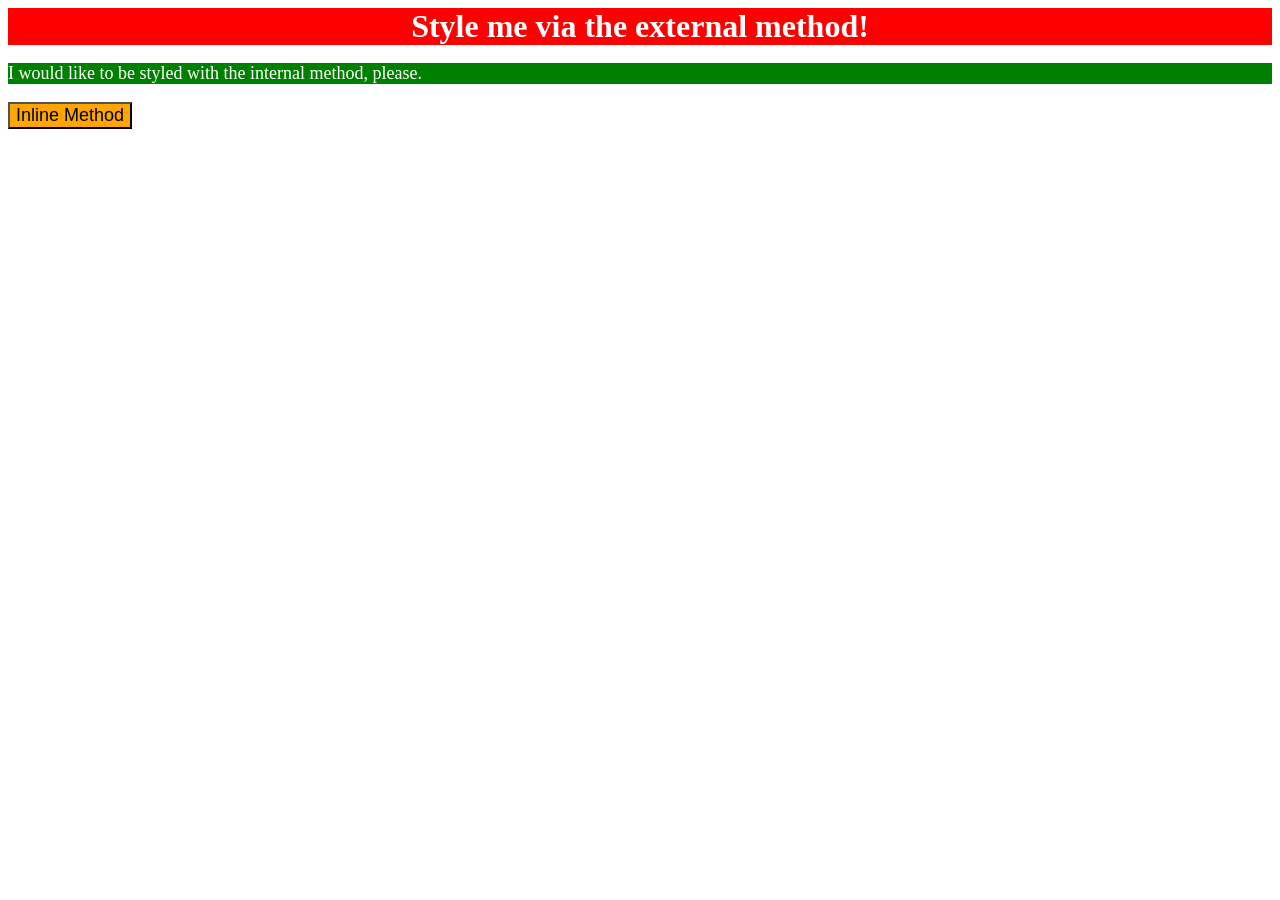
<file: foundations/intro-to-css/01-css-methods/index.html>
<!doctype html>
<html lang="en">
  <head>
    <meta charset="UTF-8" />
    <meta http-equiv="X-UA-Compatible" content="IE=edge" />
    <meta name="viewport" content="width=device-width, initial-scale=1.0" />
    <title>Methods for Adding CSS</title>
  </head>
  <body>
    <div
      style="
        background: red;
        font-size: 32px;
        text-align: center;
        font-weight: bold;
        color: white;
      "
    >
      Style me via the external method!
    </div>
    <p style="background-color: green; color: white; font-size: 18px">
      I would like to be styled with the internal method, please.
    </p>
    <button style="background-color: orange; font-size: 18px">
      Inline Method
    </button>
  </body>
</html>
</file>
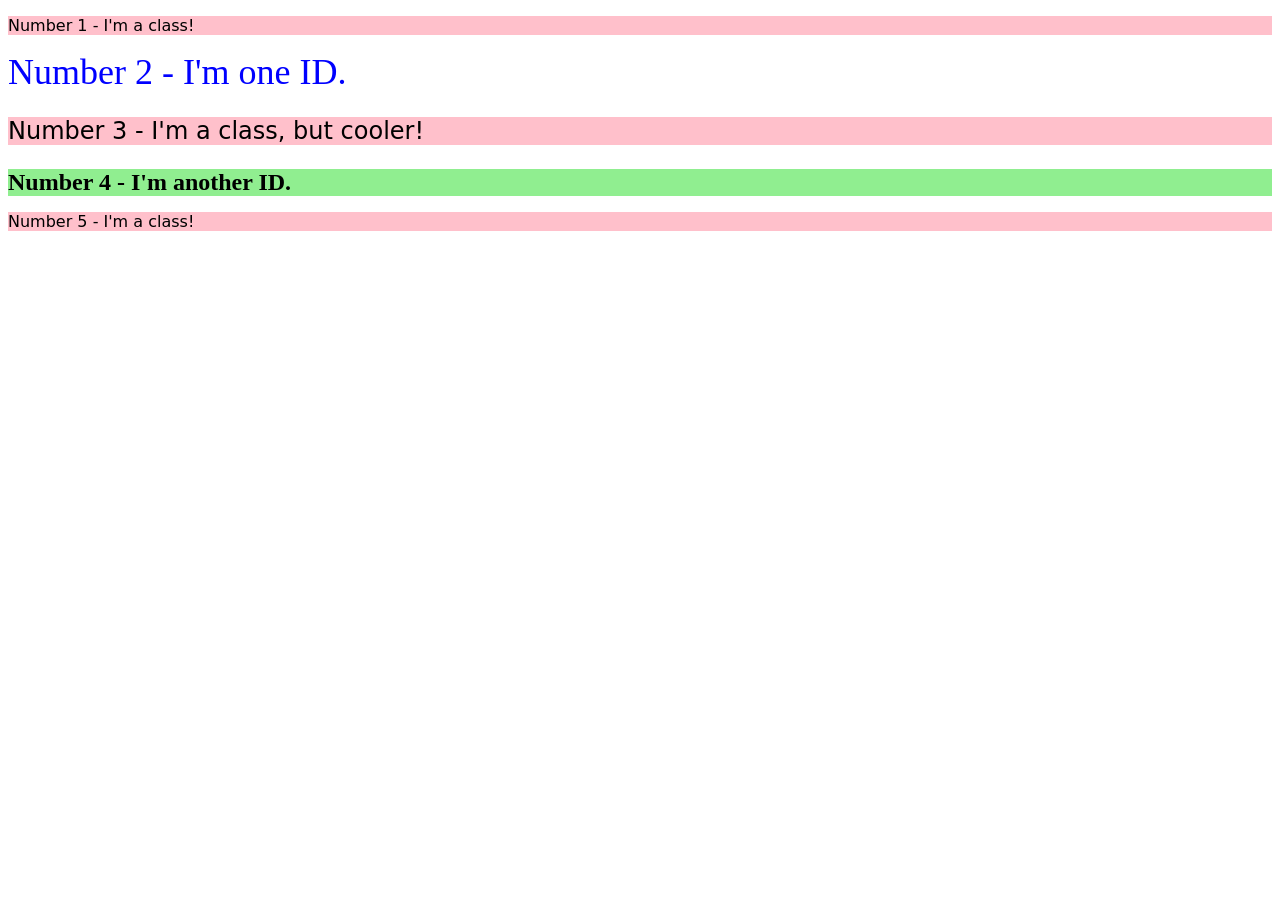
<file: foundations/intro-to-css/02-class-id-selectors/index.html>
<!doctype html>
<html lang="en">
  <head>
    <meta charset="UTF-8" />
    <meta http-equiv="X-UA-Compatible" content="IE=edge" />
    <meta name="viewport" content="width=device-width, initial-scale=1.0" />
    <title>Class and ID Selectors</title>
    <link rel="stylesheet" href="style.css" />
  </head>
  <body>
    <p class="odd">Number 1 - I'm a class!</p>
    <div id="second">Number 2 - I'm one ID.</div>
    <p id="third" class="odd">Number 3 - I'm a class, but cooler!</p>
    <div id="fourth">Number 4 - I'm another ID.</div>
    <p class="odd">Number 5 - I'm a class!</p>
  </body>
</html>
</file>
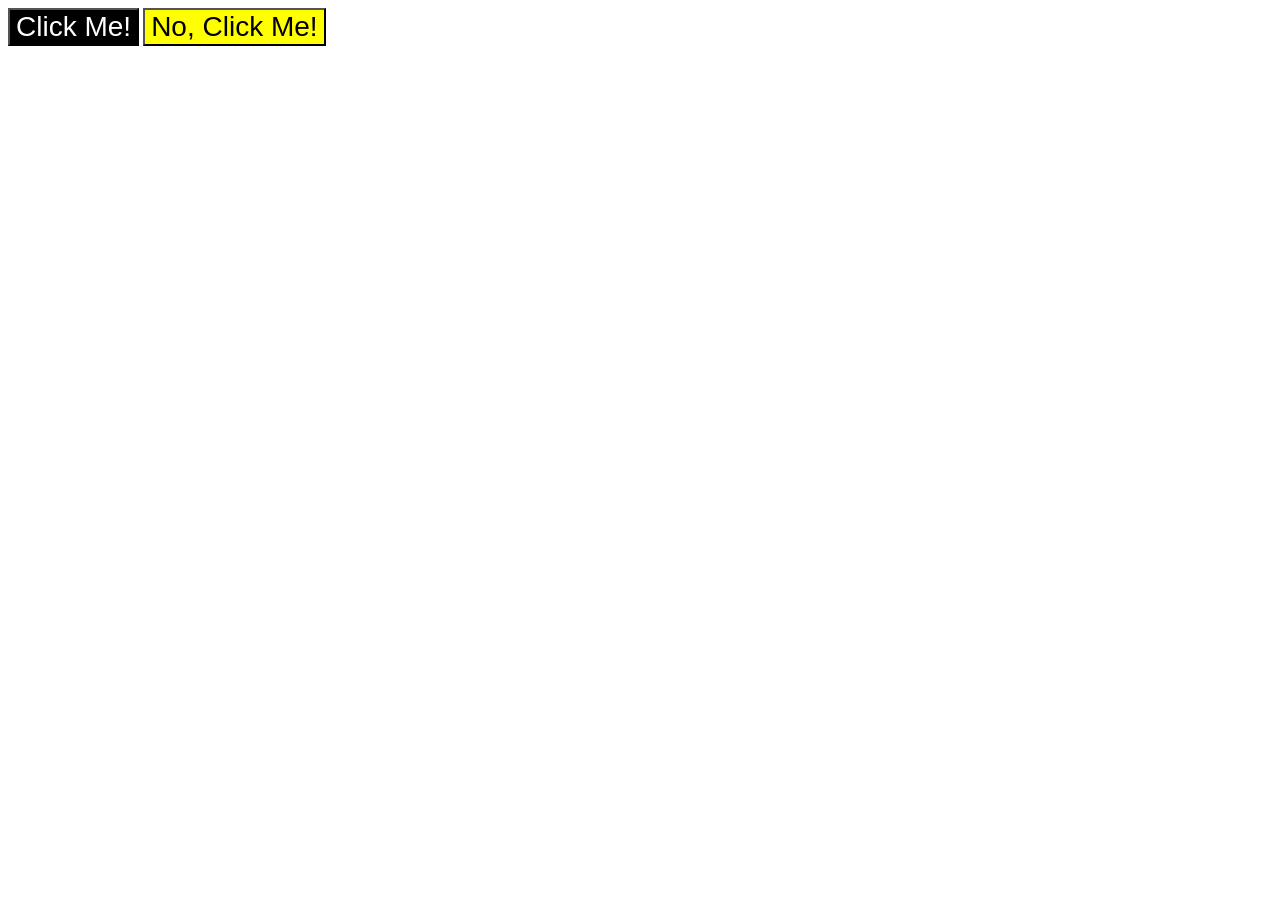
<file: foundations/intro-to-css/03-grouping-selectors/index.html>
<!doctype html>
<html lang="en">
  <head>
    <meta charset="UTF-8" />
    <meta http-equiv="X-UA-Compatible" content="IE=edge" />
    <meta name="viewport" content="width=device-width, initial-scale=1.0" />
    <title>Grouping Selectors</title>
    <link rel="stylesheet" href="style.css" />
  </head>
  <body>
    <button class="black-button">Click Me!</button>
    <button class="yellow-button">No, Click Me!</button>
  </body>
</html>
</file>
<file: foundations/intro-to-css/02-class-id-selectors/style.css>
/* Add CSS Styling */
.odd {
  background-color: pink;
  font-family: "Verdana", "Dejavu Sans", sans-serif;
}
#second {
  color: blue;
  font-size: 36px;
}

#third {
  font-size: 24px;
}

#fourth {
  background-color: lightgreen;
  font-size: 24px;
  font-weight: bold;
}
</file>
<file: foundations/intro-to-css/03-grouping-selectors/style.css>
/* Add CSS Styling */
.black-button,
.yellow-button {
  font-size: 28px;
  font-family: "Helvetica", "Times New Roman", "sans-serif";
}

.black-button {
  background-color: black;
  color: white;
}

.yellow-button {
  background-color: yellow;
}
</file>
